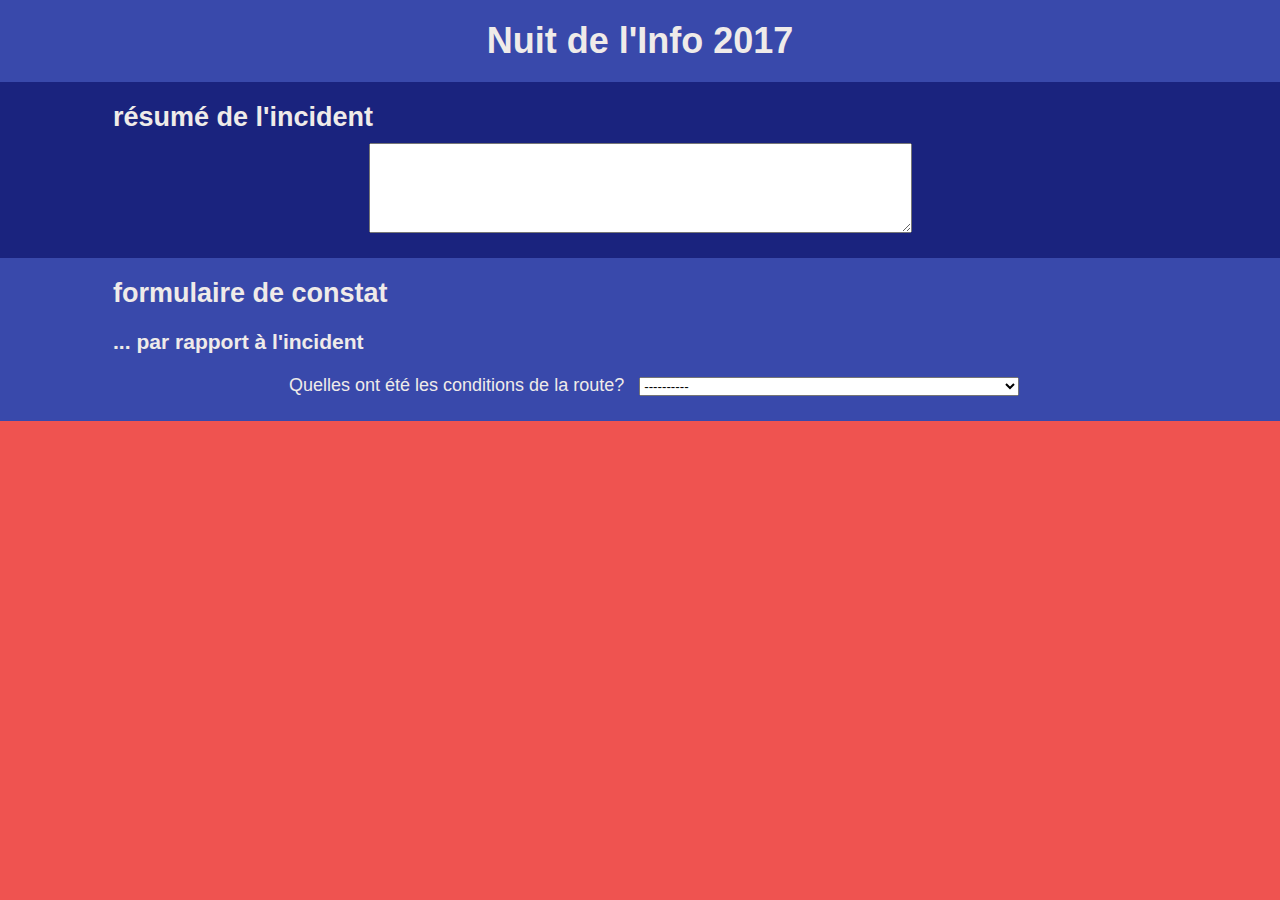
<file: index.html>
<!DOCTYPE html>
<html lang="en">

<head>
    <meta charset="UTF-8">
    <meta name="viewport" content="width=device-width, initial-scale=1.0">
    <meta http-equiv="X-UA-Compatible" content="ie=edge">
    <link rel="stylesheet" type="text/css" href="styles.css">
    <link rel="stylesheet" href="styles_pedagogie.css">
    <script src="jquery-3.2.1.slim.min.js"></script>
    <script src="index.js"></script>
    <script src="pedagogie_jquery.js"></script>
    <title>ndi-iariss-2017</title>
</head>

<body>
    <div id="titre">
        <h1>
            Nuit de l'Info 2017
        </h1>
    </div>
    <div id="resume-fond">
        <div id="resume">
            <h2>résumé de l'incident</h2>
            <div>
                <textarea rows="4" cols="50">
                </textarea>
            </div>
        </div>
    </div>
    <div id="constat-fond">
        <div id="constat">
            <h2>formulaire de constat</h2>
            <h3>... par rapport à l'incident</h3>
            <div id="condition" class="form">
                <p>Quelles ont été les conditions de la route?</p>
                <select id="select-condition">
                    <option value="null">----------</option>
                    <option value="accident">Il y a eu un accident</option>
                    <option value="ralentissement">Il y a eu un ralentissement</option>
                    <option value="bouchon">Il y a eu un bouchon</option>
                    <option value="trafic-fluide">Le trafic était fluide</option>
                </select>
            </div>
            <div id="accident" class="form">
                <p>Quel est le type d'accident rencontré?</p>
                <select id="select-accident">
                    <option value="null">----------</option>
                    <option value="collision1">Collision d'un véhicule</option>
                    <option value="collision2">Collision de plusieurs véhicules</option>
                </select>
            </div>
            <div id="qualite" class="form">
                <p>Comment définierez-vous la qualité de la voirie?</p>
                <select id="select-qualite">
                    <option value="null">----------</option>
                    <option value="travaux">Il y a eu des travaux</option>
                    <option value="luminosite-reduite">La luminosité était réduite</option>
                    <option value="zone-danger">La zone de route est marquée par un panneau danger</option>
                    <option value="ralentisseurs">Il y a eu des ralentisseurs de vitesse</option>
                </select>
            </div>
            <div id="facteur" class="form">
                <p>Facteur de l'accident?</p>
                <select id="select-facteur">
                    <option value="null">----------</option>
                    <option value="alcool">L'alcool au volant</option>
                    <option value="vitesse">La vitesse</option>
                    <option value="telephone">Téléphone au volant</option>
                    <option value="fatigue">La fatigue</option>
                    <option value="presence">Présence d'animaux ou personnes sur la voirie</option>
                </select>
            </div>
            <h3 id="vehicule">... par rapport au véhicule de l'utilisateur</h3>
            <div id="portes" class="form">
                <p>Quel est le nombre de portes?</p>
                <select id="select-portes">
                    <option value="null">----------</option>
                    <option value="1">1</option>
                    <option value="2">2</option>
                    <option value="3">3</option>
                    <option value="4">4</option>
                    <option value="5">5</option>
                    <option value="6">6</option>
                    <option value="7">7</option>
                    <option value="8+">8 ou plus</option>
                </select>
            </div>
            <div id="puissance" class="form">
                <p>Quelle est la puissance du moteur?</p>
                <select>
                    <option value="null">----------</option>
                    <option value="-100">Moins de 100 cv</option>
                    <option value="100-150">100 à 150 cv</option>
                    <option value="150-200">150 à 200 cv</option>
                    <option value="200-250">200 à 250 cv</option>
                    <option value="+250">250 cv ou plus</option>
                </select>
            </div>
        </div>
    </div>
    <div id="e1">
        <div>Qu'est-ce qui a 4 portes, 4 roues et dégage une puissance d'une centaine de chevaux?</div>
        <div>
            <input type="text" name="e1" id="e1-text">
        </div>
        <div>
            <button id="envoyer">Envoyer</button>
        </div>
    </div>
    <div id="lancement-pedagogie">
        <p id="ralentissement-bouchon-pedagogie">Vous avez rencontré un ralentissement ou un bouchon. Faites attention aux changements de voie et dépassements.</p>
        <p id="trafic-fluide-pedagogie">
            Vous avez rencontré un trafic fluide.
            <br>Toutefois il faut maintenir un niveau de vigilance et anticiper le comportement d'autres chaffeurs pour ne pas
            engendrer un accident.
        </p>
        <p id="alcool-pedagogie">
            L’alcool est la première cause de mortalité sur les routes, un accident sur 3 étant mortel
        </p>
        <p id="telephone-pedagogie">
            Près de la moitié des usagers ont encore l’habitude de décrocher leur téléphone lorsqu’ils sont au volant.
            <br> Un comportement à proscrire, qui en plus de réduire considérablement les réflexes du conducteur, multiplie les
            risques d’accidents par 4.
        </p>
        <p id="fatigue-pedagogie">
            Un accident mortel sur 3 sur l’autoroute est causé par l’assoupissement du conducteur au volant.
            <br> Sachez également que 5 heures de sommeil, ou moins, avant de prendre le volant revient à multiplier les risques
            d’accident par 3.
        </p>

        <div id="pedagogie">
            <div id="hide1">
                <div id="pedagogie_reponsebonne1">
                    Cliquez ici pour commencer !
                </div>
            </div>

            <div id="hide2">
                <div id="pedagogie_image">
                    <p>
                        <img src="img/pedagogie1.jpg" title="image pour illustrer la pédagogie" alt="image pour illustrer la pédagogie" />
                    </p>
                </div>
                <div id="pedagogie_question">Question : "Lors d'une balade dominicale, vous vous retrouvez dans cette situation :"</div>
                <div id="pedagogie_reponses">
                    <div id="pedagogie_reponse_gauche">
                        <div class="reponse1" id="pedagogie_reponse1">Réponse 1 : "J'attends de croiser une autre voiture pour voir si c'est normal."</div>
                        <div class="reponse1" id="pedagogie_reponse2">Réponse 2 : "J'active mes essuie-glaces au plus vite."</div>
                    </div>
                    <div id="pedagogie_reponse_droite">
                        <div class="reponse1" id="pedagogie_reponse3">Réponse 3 : "Aucun panneau n'indiquait un risque d'aquaplanning, je reste relax."</div>
                        <div class="reponse1" id="pedagogie_reponse4">Réponse 4 : "Je file chez le carrossier car l'eau de mer attaque la peinture."</div>
                    </div>
                </div>
            </div>

            <div id="hide3">
                <div id="pedagogie_image">
                    <p>
                        <img src="img/pedagogie1.jpg" title="image pour illustrer la pédagogie" alt="image pour illustrer la pédagogie" />
                    </p>
                </div>
                <div id="pedagogie_question">Question : "Lors d'une balade dominicale, vous vous retrouvez dans cette situation :"</div>
                <div id="pedagogie_reponses">
                    <div id="pedagogie_reponsebonne2">"Aucun panneau n'indiquait un risque d'aquaplanning, je reste relax."
                        <br/>Cliquez ici pour continuer</div>
                </div>
            </div>

            <div id="hide4">
                <div id="pedagogie_image">
                    <p>
                        <img src="img/pedagogie2.jpg" title="image pour illustrer la pédagogie" alt="image pour illustrer la pédagogie" />
                    </p>
                </div>
                <div id="pedagogie_question">Question : "Je viens de doubler un tank et un homme tente de sauter sur ma voiture :"</div>
                <div id="pedagogie_reponses">
                    <div id="pedagogie_reponse_gauche">
                        <div class="reponse2" id="pedagogie_reponse1">Réponse 1 : "Je mets mon clignotant et me rabats dans le plus grand calme."</div>
                        <div class="reponse2" id="pedagogie_reponse2">Réponse 2 : "Je klaxonne."</div>
                    </div>
                    <div id="pedagogie_reponse_droite">
                        <div class="reponse2" id="pedagogie_reponse3">Réponse 3 : "J'active mes feux de brouillard arrière."</div>
                        <div class="reponse2" id="pedagogie_reponse4">Réponse 4 : "Je freine sec pour que l'homme me dépasse et s'écrase."</div>
                    </div>
                </div>
            </div>

            <div id="hide5">
                <div id="pedagogie_image">
                    <p>
                        <img src="img/pedagogie2.jpg" title="image pour illustrer la pédagogie" alt="image pour illustrer la pédagogie" />
                    </p>
                </div>
                <div id="pedagogie_question">Question : "Je viens de doubler un tank et un homme tente de sauter sur ma voiture :"</div>
                <div id="pedagogie_reponses">
                    <div id="pedagogie_reponsebonne3">"Je klaxonne."
                        <br/>Cliquez ici pour continuer</div>
                    <div id="e2">
                        <p>Question bonus:</p>
                        <p>Ma consommation peut engendrer un accident m’impliquant moi et potentiellement mes proches.</p>
                        <input type="text" id="e2-text">
                        <button id="e2-envoyer">Envoyer</button>
                    </div>
                </div>
            </div>

            <div id="hide6">
                <div id="pedagogie_image">
                    <p>
                        <img src="img/pedagogie3.jpg" title="image pour illustrer la pédagogie" alt="image pour illustrer la pédagogie" />
                    </p>
                </div>
                <div id="pedagogie_question">Question : "Je suis sur l'autoroute. Un autostoppeur se présente sur le bas côté :"</div>
                <div id="pedagogie_reponses">
                    <div id="pedagogie_reponse_gauche">
                        <div class="reponse3" id="pedagogie_reponse1">Réponse 1 : "J'ouvre la portière droite afin de le moucher."</div>
                        <div class="reponse3" id="pedagogie_reponse2">Réponse 2 : "Je l'écrase de plein fouet en mettant les essuie-glaces."</div>
                    </div>
                    <div id="pedagogie_reponse_droite">
                        <div class="reponse3" id="pedagogie_reponse3">Réponse 3 : "Je le prends en stop pour mieux le jeter à 130 km/h."</div>
                        <div class="reponse3" id="pedagogie_reponse4">Réponse 4 : "Je klaxonne."</div>
                    </div>
                </div>
            </div>

            <div id="hide7">
                <div id="pedagogie_image">
                    <p>
                        <img src="img/pedagogie3.jpg" title="image pour illustrer la pédagogie" alt="image pour illustrer la pédagogie" />
                    </p>
                </div>
                <div id="pedagogie_question">Question : "Je suis sur l'autoroute. Un autostoppeur se présente sur le bas côté :"</div>
                <div id="pedagogie_reponses">
                    <div id="pedagogie_reponsebonne4">"Je klaxonne."
                        <br/>Cliquez ici pour continuer</div>
                </div>
            </div>

            <div id="hide8">
                <div id="pedagogie_image">
                    <p>
                        <img src="img/pedagogie4.jpg" title="image pour illustrer la pédagogie" alt="image pour illustrer la pédagogie" />
                    </p>
                </div>
                <div id="pedagogie_question">Question : "Un agent de la force publique me fait signe de m'arrêter :"</div>
                <div id="pedagogie_reponses">
                    <div id="pedagogie_reponse_gauche">
                        <div class="reponse4" id="pedagogie_reponse1">Réponse 1 : "Je roule trop vite pour m'arrêter sur une distance raisonnable."</div>
                        <div class="reponse4" id="pedagogie_reponse2">Réponse 2 : "J'écrase l'agent. Personne n'arrête Sergio."</div>
                    </div>
                    <div id="pedagogie_reponse_droite">
                        <div class="reponse4" id="pedagogie_reponse3">Réponse 3 : "Je klaxonne."</div>
                        <div class="reponse4" id="pedagogie_reponse4">Réponse 4 : "Je m'arrête afin de connaître mon record de vitesse."</div>
                    </div>
                </div>
            </div>

            <div id="hide9">
                <div id="pedagogie_image">
                    <p>
                        <img src="img/pedagogie4.jpg" title="image pour illustrer la pédagogie" alt="image pour illustrer la pédagogie" />
                    </p>
                </div>
                <div id="pedagogie_question">Question : "Un agent de la force publique me fait signe de m'arrêter :"</div>
                <div id="pedagogie_reponses">
                    <div id="pedagogie_reponsebonne5">"Je klaxonne."
                        <br/>Cliquez ici pour continuer</div>
                </div>
            </div>

            <div id="hide10">
                <div id="pedagogie_image">
                    <p>
                        <img src="img/pedagogie5.jpg" title="image pour illustrer la pédagogie" alt="image pour illustrer la pédagogie" />
                    </p>
                </div>
                <div id="pedagogie_question">Question : "Dans cette situation, je dois :"</div>
                <div id="pedagogie_reponses">
                    <div id="pedagogie_reponse_gauche">
                        <div class="reponse5" id="pedagogie_reponse1">Réponse 1 : "Garder mon sang-froid et ne pas chercher à contredire cet ami motard."</div>
                        <div class="reponse5" id="pedagogie_reponse2">Réponse 2 : "Signaler à ce preux chevalier que son destrier est très bruyant et qu'il aurait tendance
                            à faire de l'huile."</div>
                    </div>
                    <div id="pedagogie_reponse_droite">
                        <div class="reponse5" id="pedagogie_reponse3">Réponse 3 : "Saluer ce motard comme il le fait si gentiment."</div>
                        <div class="reponse5" id="pedagogie_reponse4">Réponse 4 : "Faire demi-tour et suivre ce motard. Il doit connapitre un bon bar dans le coin pour
                            se torcher la gueule et se déguiser de la sorte."</div>
                    </div>
                </div>
            </div>

            <div id="hide11">
                <div id="pedagogie_image">
                    <p>
                        <img src="img/pedagogie5.jpg" title="image pour illustrer la pédagogie" alt="image pour illustrer la pédagogie" />
                    </p>
                </div>
                <div id="pedagogie_question">Question : "Dans cette situation, je dois :"</div>
                <div id="pedagogie_reponses">
                    <div id="pedagogie_reponsebonne6">"Signaler à ce preux chevalier que son destrier est très bruyant et qu'il aurait tendance à faire de
                        l'huile."
                        <br/>Cliquez ici pour continuer</div>
                    <div id="e3">
                        <p>Question bonus:</p>
                        <p>De petit à grand, on me retrouve avec de nombreuses apparences et on se déplace à mon bord.</p>
                        <input type="text" id="e3-text">
                        <button id="e3-envoyer">Envoyer</button>
                    </div>
                </div>
            </div>
        </div>
    </div>
</body>

</html>
</file>
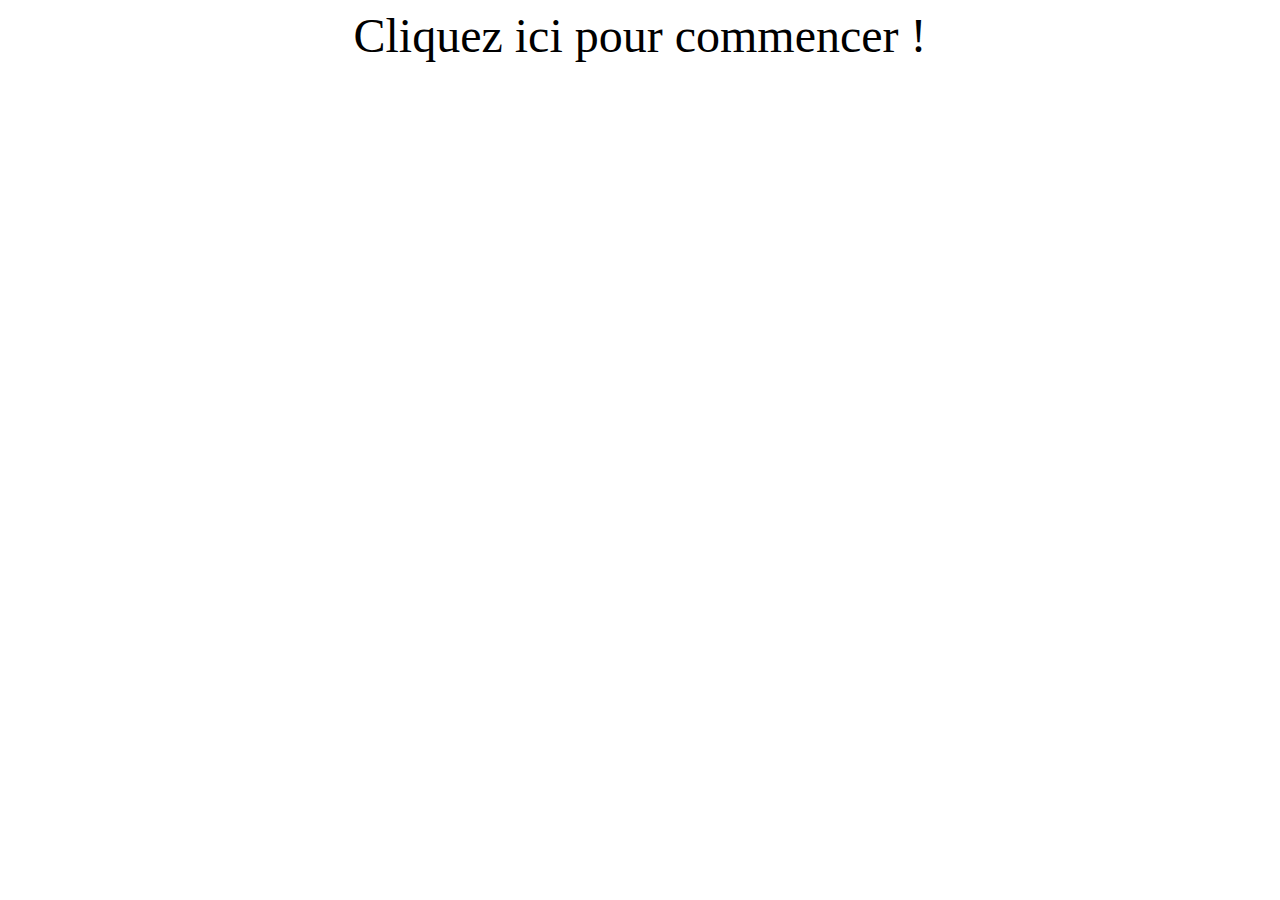
<file: pedagogie.html>
<!doctype html>
<html lang="fr">

<head>
    <meta charset="utf-8" />
    <link rel="stylesheet" href="styles_pedagogie.css">
    <script src="jquery-3.2.1.slim.min.js"></script>
    <script src="pedagogie_jquery.js"></script>
    <title>pedagogie</title>
</head>

<body>
    <header></header>

    <section id="contenu">
        <div id="pedagogie">
            <div id="hide1">
                <div id="pedagogie_reponsebonne1">
                    Cliquez ici pour commencer !
                </div>
            </div>

            <div id="hide2">
                <div id="pedagogie_image">
                    <p>
                        <img src="img/pedagogie1.jpg" title="image pour illustrer la pédagogie" alt="image pour illustrer la pédagogie" />
                    </p>
                </div>
                <div id="pedagogie_question">Question : "Lors d'une balade dominicale, vous vous retrouvez dans cette situation :"</div>
                <div id="pedagogie_reponses">
                    <div id="pedagogie_reponse_gauche">
                        <div class="reponse1" id="pedagogie_reponse1">Réponse 1 : "J'attends de croiser une autre voiture pour voir si c'est normal."</div>
                        <div class="reponse1" id="pedagogie_reponse2">Réponse 2 : "J'active mes essuie-glaces au plus vite."</div>
                    </div>
                    <div id="pedagogie_reponse_droite">
                        <div class="reponse1" id="pedagogie_reponse3">Réponse 3 : "Aucun panneau n'indiquait un risque d'aquaplanning, je reste relax."</div>
                        <div class="reponse1" id="pedagogie_reponse4">Réponse 4 : "Je file chez le carrossier car l'eau de mer attaque la peinture."</div>
                    </div>
                </div>
            </div>

            <div id="hide3">
                <div id="pedagogie_image">
                    <p>
                        <img src="img/pedagogie1.jpg" title="image pour illustrer la pédagogie" alt="image pour illustrer la pédagogie" />
                    </p>
                </div>
                <div id="pedagogie_question">Question : "Lors d'une balade dominicale, vous vous retrouvez dans cette situation :"</div>
                <div id="pedagogie_reponses">
                    <div id="pedagogie_reponsebonne2">"Aucun panneau n'indiquait un risque d'aquaplanning, je reste relax."
                        <br/>Cliquez ici pour continuer</div>
                </div>
            </div>

            <div id="hide4">
                <div id="pedagogie_image">
                    <p>
                        <img src="img/pedagogie2.jpg" title="image pour illustrer la pédagogie" alt="image pour illustrer la pédagogie" />
                    </p>
                </div>
                <div id="pedagogie_question">Question : "Je viens de doubler un tank et un homme tente de sauter sur ma voiture :"</div>
                <div id="pedagogie_reponses">
                    <div id="pedagogie_reponse_gauche">
                        <div class="reponse2" id="pedagogie_reponse1">Réponse 1 : "Je mets mon clignotant et me rabats dans le plus grand calme."</div>
                        <div class="reponse2" id="pedagogie_reponse2">Réponse 2 : "Je klaxonne."</div>
                    </div>
                    <div id="pedagogie_reponse_droite">
                        <div class="reponse2" id="pedagogie_reponse3">Réponse 3 : "J'active mes feux de brouillard arrière."</div>
                        <div class="reponse2" id="pedagogie_reponse4">Réponse 4 : "Je freine sec pour que l'homme me dépasse et s'écrase."</div>
                    </div>
                </div>
            </div>

            <div id="hide5">
                <div id="pedagogie_image">
                    <p>
                        <img src="img/pedagogie2.jpg" title="image pour illustrer la pédagogie" alt="image pour illustrer la pédagogie" />
                    </p>
                </div>
                <div id="pedagogie_question">Question : "Je viens de doubler un tank et un homme tente de sauter sur ma voiture :"</div>
                <div id="pedagogie_reponses">
                    <div id="pedagogie_reponsebonne3">"Je klaxonne."
                        <br/>Cliquez ici pour continuer</div>
                </div>
            </div>

            <div id="hide6">
                <div id="pedagogie_image">
                    <p>
                        <img src="img/pedagogie3.jpg" title="image pour illustrer la pédagogie" alt="image pour illustrer la pédagogie" />
                    </p>
                </div>
                <div id="pedagogie_question">Question : "Je suis sur l'autoroute. Un autostoppeur se présente sur le bas côté :"</div>
                <div id="pedagogie_reponses">
                    <div id="pedagogie_reponse_gauche">
                        <div class="reponse3" id="pedagogie_reponse1">Réponse 1 : "J'ouvre la portière droite afin de le moucher."</div>
                        <div class="reponse3" id="pedagogie_reponse2">Réponse 2 : "Je l'écrase de plein fouet en mettant les essuie-glaces."</div>
                    </div>
                    <div id="pedagogie_reponse_droite">
                        <div class="reponse3" id="pedagogie_reponse3">Réponse 3 : "Je le prends en stop pour mieux le jeter à 130 km/h."</div>
                        <div class="reponse3" id="pedagogie_reponse4">Réponse 4 : "Je klaxonne."</div>
                    </div>
                </div>
            </div>

            <div id="hide7">
                <div id="pedagogie_image">
                    <p>
                        <img src="img/pedagogie3.jpg" title="image pour illustrer la pédagogie" alt="image pour illustrer la pédagogie" />
                    </p>
                </div>
                <div id="pedagogie_question">Question : "Je suis sur l'autoroute. Un autostoppeur se présente sur le bas côté :"</div>
                <div id="pedagogie_reponses">
                    <div id="pedagogie_reponsebonne4">"Je klaxonne."
                        <br/>Cliquez ici pour continuer</div>
                </div>
            </div>

            <div id="hide8">
                <div id="pedagogie_image">
                    <p>
                        <img src="img/pedagogie4.jpg" title="image pour illustrer la pédagogie" alt="image pour illustrer la pédagogie" />
                    </p>
                </div>
                <div id="pedagogie_question">Question : "Un agent de la force publique me fait signe de m'arrêter :"</div>
                <div id="pedagogie_reponses">
                    <div id="pedagogie_reponse_gauche">
                        <div class="reponse4" id="pedagogie_reponse1">Réponse 1 : "Je roule trop vite pour m'arrêter sur une distance raisonnable."</div>
                        <div class="reponse4" id="pedagogie_reponse2">Réponse 2 : "J'écrase l'agent. Personne n'arrête Sergio."</div>
                    </div>
                    <div id="pedagogie_reponse_droite">
                        <div class="reponse4" id="pedagogie_reponse3">Réponse 3 : "Je klaxonne."</div>
                        <div class="reponse4" id="pedagogie_reponse4">Réponse 4 : "Je m'arrête afin de connaître mon record de vitesse."</div>
                    </div>
                </div>
            </div>

            <div id="hide9">
                <div id="pedagogie_image">
                    <p>
                        <img src="img/pedagogie4.jpg" title="image pour illustrer la pédagogie" alt="image pour illustrer la pédagogie" />
                    </p>
                </div>
                <div id="pedagogie_question">Question : "Un agent de la force publique me fait signe de m'arrêter :"</div>
                <div id="pedagogie_reponses">
                    <div id="pedagogie_reponsebonne5">"Je klaxonne."
                        <br/>Cliquez ici pour continuer</div>
                </div>
            </div>

            <div id="hide10">
                <div id="pedagogie_image">
                    <p>
                        <img src="img/pedagogie5.jpg" title="image pour illustrer la pédagogie" alt="image pour illustrer la pédagogie" />
                    </p>
                </div>
                <div id="pedagogie_question">Question : "Dans cette situation, je dois :"</div>
                <div id="pedagogie_reponses">
                    <div id="pedagogie_reponse_gauche">
                        <div class="reponse5" id="pedagogie_reponse1">Réponse 1 : "Garder mon sang-froid et ne pas chercher à contredire cet ami motard."</div>
                        <div class="reponse5" id="pedagogie_reponse2">Réponse 2 : "Signaler à ce preux chevalier que son destrier est très bruyant et qu'il aurait tendance
                            à faire de l'huile."</div>
                    </div>
                    <div id="pedagogie_reponse_droite">
                        <div class="reponse5" id="pedagogie_reponse3">Réponse 3 : "Saluer ce motard comme il le fait si gentiment."</div>
                        <div class="reponse5" id="pedagogie_reponse4">Réponse 4 : "Faire demi-tour et suivre ce motard. Il doit connapitre un bon bar dans le coin pour
                            se torcher la gueule et se déguiser de la sorte."</div>
                    </div>
                </div>
            </div>

            <div id="hide11">
                <div id="pedagogie_image">
                    <p>
                        <img src="img/pedagogie5.jpg" title="image pour illustrer la pédagogie" alt="image pour illustrer la pédagogie" />
                    </p>
                </div>
                <div id="pedagogie_question">Question : "Dans cette situation, je dois :"</div>
                <div id="pedagogie_reponses">
                    <div id="pedagogie_reponsebonne6">"Signaler à ce preux chevalier que son destrier est très bruyant et qu'il aurait tendance à faire de
                        l'huile."
                        <br/>Cliquez ici pour continuer</div>
                </div>
            </div>
        </div>
    </section>

    <footer></footer>
</body>

</html>
</file>
<file: styles.css>
body {
    margin: auto;
    font-family: Arial, Helvetica, sans-serif;
    font-size: 18px;
    color: #EFEBE9;
    background-color: #EF5350;
    /* max-width: 1200px; */
}

button, textarea {
    font-family: Arial, Helvetica, sans-serif;
    font-size: 18px;
}

h1 {
    text-align: center;
    margin: 0;
}

#titre {
    background-color: #3949AB;
    padding: 20px;
}

h2 {
    margin-top: 0;
    margin-bottom: 10px;
}

p {
    margin: 0;
}

#resume-fond {
    background-color: #1A237E;
    padding: 20px;
}

#resume {
    width: 85%;
    margin: auto;
}

#resume div {
    margin: auto;
    text-align: center;
}

#constat-fond {
    background-color: #3949AB;
    padding: 20px;
}

#constat {
    width: 85%;
    margin: auto;
}

.form {
    margin: 5px auto 5px auto;
    width: 75%;
    padding: 0;
}

.form p,
.form select {
    display: inline-block;
    width: 48%;
}

.form p {
    margin-right: 5px;
    text-align: right;
}

.form select {
    margin-left: 5px;
}

.form input {
    display: inline-block;
    margin: 0;
}

#e1 {
    background-color: #1A237E;
    padding: 10px;
}

#e1 div {
    text-align: center;
    margin-bottom: 10px;
}

#lancement-pedagogie {
    background-color: #EF5350;
    padding: 20px;
    text-align: center;
    color: black;
}
</file>
<file: styles_pedagogie.css>
#pedagogie {
    margin:auto;
    text-align:center;
}
#pedagogie_question, #pedagogie_reponses {
    width:85%;
}
#pedagogie_reponse_gauche {
    text-align:center;
    display:inline-block;
    width:48%;
}
#pedagogie_reponse_droite {
    text-align:center;
    display:inline-block;
    width:48%;
}
#pedagogie_reponse1:hover, #pedagogie_reponse2:hover, #pedagogie_reponse3:hover, #pedagogie_reponse4:hover {
    color:#204D9B;
    cursor: pointer;
}
#pedagogie_reponsebonne1, #pedagogie_reponsebonne2, #pedagogie_reponsebonne3, #pedagogie_reponsebonne4, #pedagogie_reponsebonne5, #pedagogie_reponsebonne6 {
    font-size: 300%;
}
</file>
